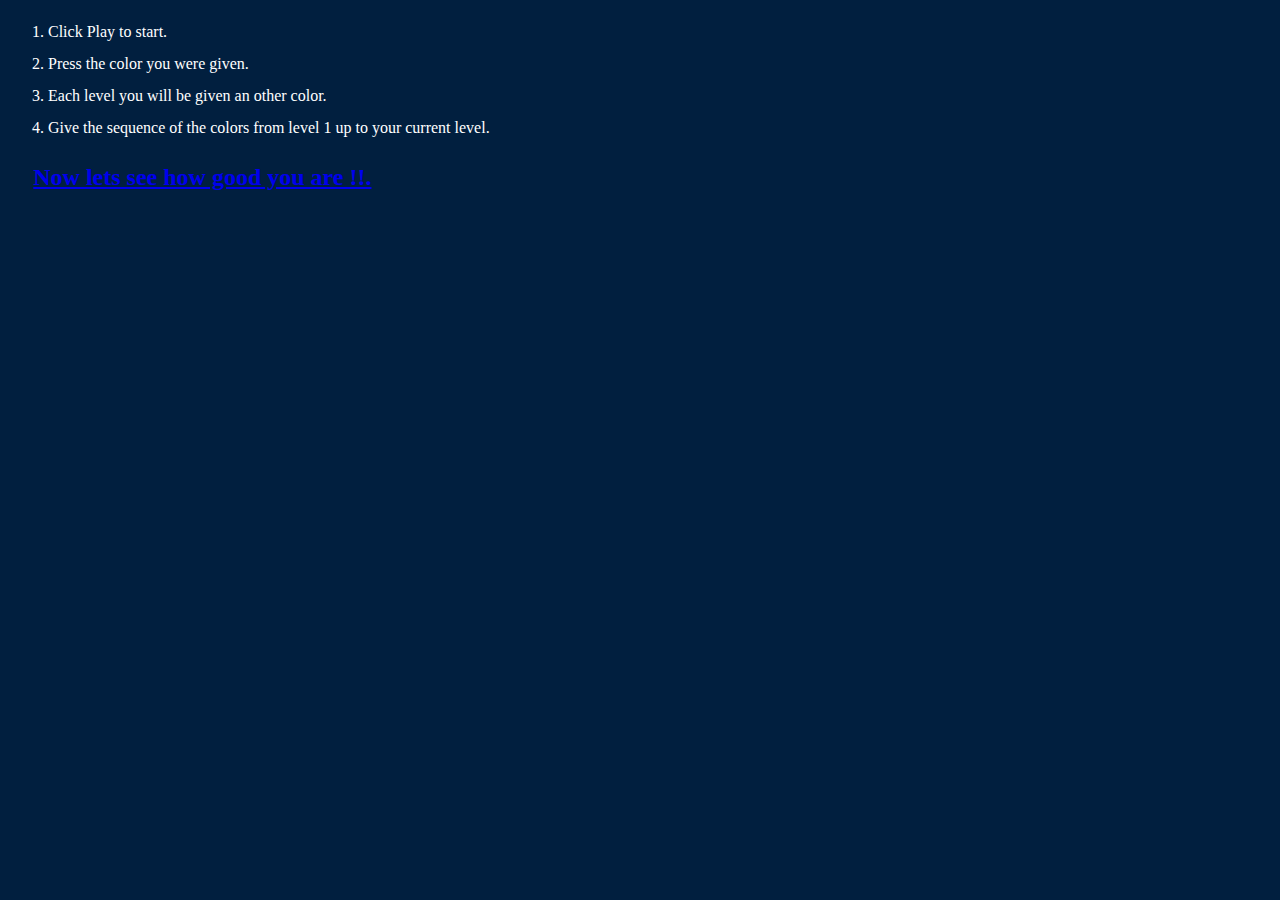
<file: htp.html>
<!DOCTYPE html>
<html lang="en" dir="ltr">
  <head>
    <meta charset="utf-8">
    <link rel="stylesheet" href="styles.css">
    <link href="https://fonts.googleapis.com/css?family=Press+Start+2P" rel="stylesheet">
    <title>Hot To Play</title>
  </head>
  <body>
    <ol class="instruction">
      <li>Click Play to start.</li>
      <li>Press the color you were given.</li>
      <li>Each level you will be given an other color.</li>
      <li>Give the sequence of the colors from level 1 up to your current level. </li>
    </ol>
    <h2><a href="index.html">Now lets see how good you are !!. </a> </h2>
  </body>
</html>
</file>
<file: styles.css>
body {
  text-align: center;
  background-color: #011F3F;
}
h2{
  text-align: left;
  padding-left: 2%
}

#level-title {
  font-family: 'Press Start 2P', cursive;
  font-size: 2.5rem;
  margin:  2%;
  color: #FEF2BF;
}
#start-button{

  display: inline-block;
  height: 90px;
  width: 150px;
  border: 4px solid black;
  border-radius: 15%;
  background-color: #46b3e6;
  font-size: 2.4rem;
}
.instruction{
  text-align: left;
  color: white;
  line-height: 2;
}
.container {
  display: block;
  width: 50%;
  margin: auto;

}

.play {
  margin: 20px;
  display: inline-block;
  height: 200px;
  width: 200px;
  border: 10px solid black;
  border-radius: 20%;
}

.game-over {
  background-color: red;
  opacity: 0.8;
}

.red {
  background-color: red;
}

.green {
  background-color: green;
}

.blue {
  background-color: blue;
}

.yellow {
  background-color: yellow;
}

.pressed {
  box-shadow: 0 0 20px white;
  background-color: grey;
}
</file>
